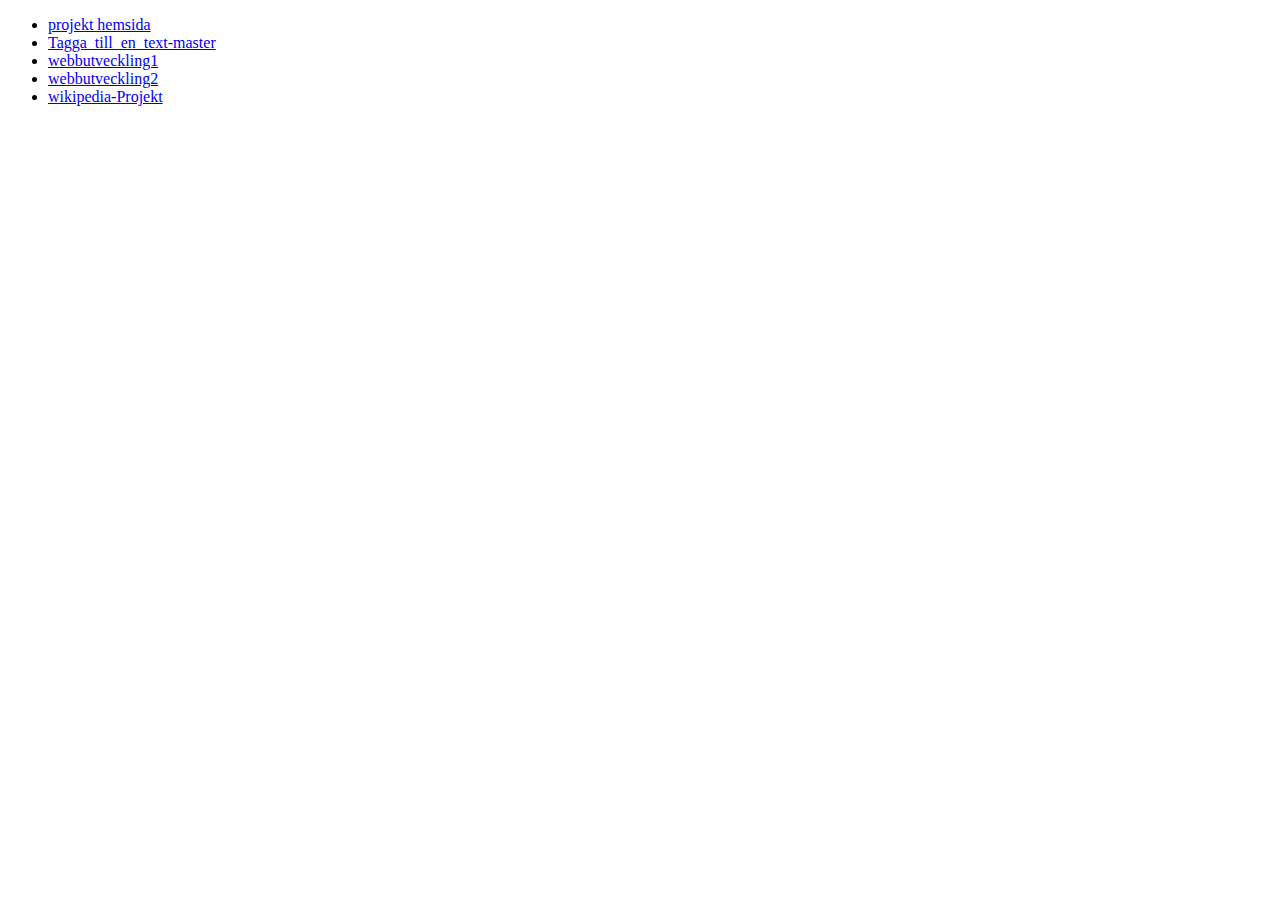
<file: index.html/index.html>
<!DOCTYPE html>
<html lang="en">
<head>
    <meta charset="UTF-8">
    <meta name="viewport" content="width=device-width, initial-scale=1.0">
    <title>Index hemsida</title>
</head>
<body>
    <ul>
       <li> <a href="projekt hemsida/sida öppnigm.html">projekt hemsida</a></li>
       <li><a href="Tagga_till_en_text-master/index.html">Tagga_till_en_text-master</a></li>
       <li><a href="webbutveckling1/htmlgrunder.html">webbutveckling1</a></li>
       <li><a href="webbutveckling2/">webbutveckling2</a></li>
       <li><a href="wikipedia-Projekt/kod eller något.html">wikipedia-Projekt</a></li>
    </ul>
</body>
</html>
</file>
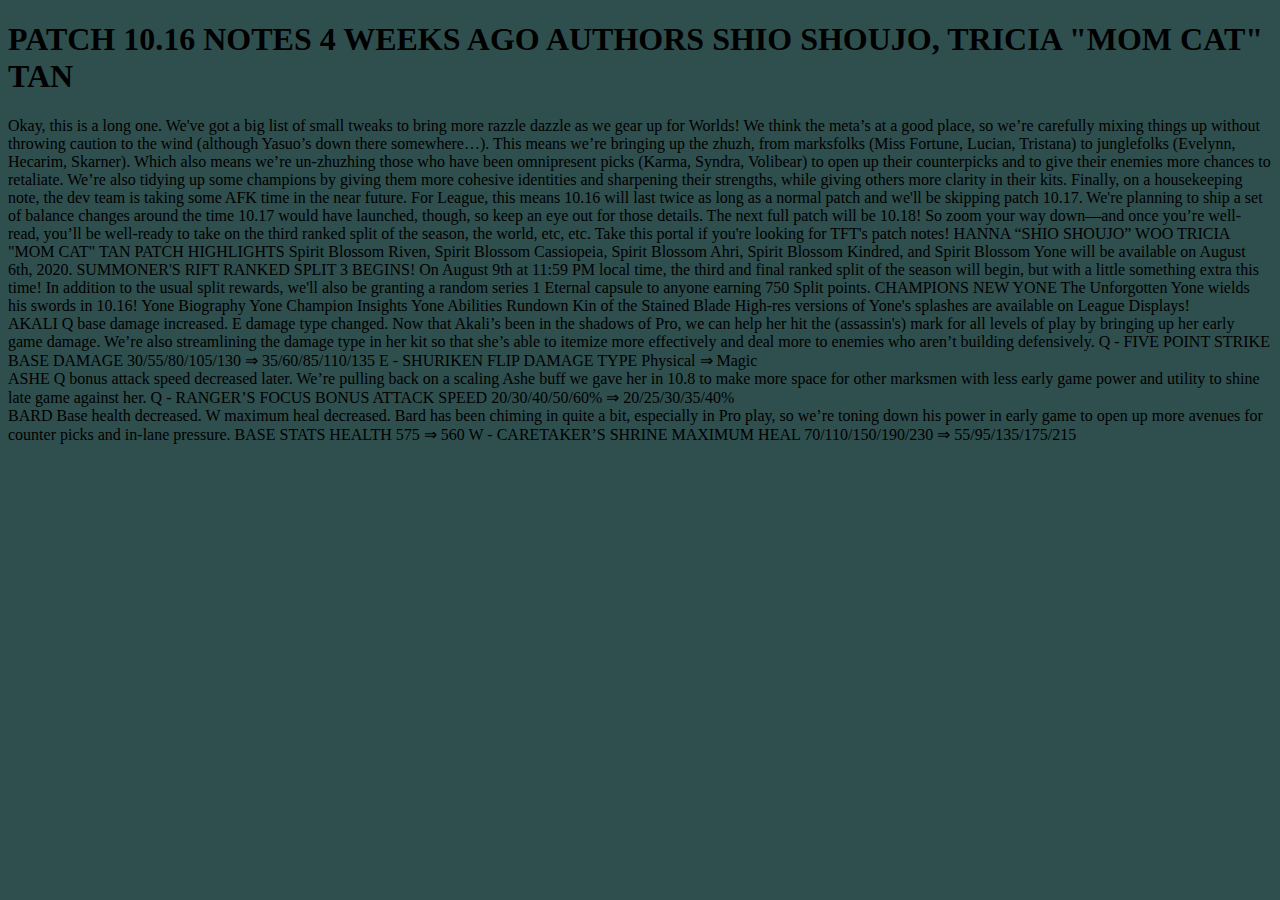
<file: index.html/Tagga_till_en_text-master/index.html>
<!DOCTYPE html>
<html lang="en">
<head>
    <meta charset="UTF-8">
    <meta name="viewport" content="width=device-width, initial-scale=1.0">
    <link rel="stylesheet" href="style.css">
    <title>Document</title>
</head>
<body style="background-color: darkslategray;"> 
    <h1>PATCH 10.16 NOTES
    4 WEEKS AGO
    AUTHORS SHIO SHOUJO, TRICIA "MOM CAT" TAN
    </h1>
    

    Okay, this is a long one. We've got a big list of small tweaks to bring more razzle dazzle as we gear up for Worlds! We think the meta’s at a good place, so we’re carefully mixing things up without throwing caution to the wind (although Yasuo’s down there somewhere…).

    This means we’re bringing up the zhuzh, from marksfolks (Miss Fortune, Lucian, Tristana) to junglefolks (Evelynn, Hecarim, Skarner). Which also means we’re un-zhuzhing those who have been omnipresent picks (Karma, Syndra, Volibear) to open up their counterpicks and to give their enemies more chances to retaliate.

    We’re also tidying up some champions by giving them more cohesive identities and sharpening their strengths, while giving others more clarity in their kits.

    Finally, on a housekeeping note, the dev team is taking some AFK time in the near future. For League, this means 10.16 will last twice as long as a normal patch and we'll be skipping patch 10.17. We're planning to ship a set of balance changes around the time 10.17 would have launched, though, so keep an eye out for those details. The next full patch will be 10.18!

    So zoom your way down—and once you’re well-read, you’ll be well-ready to take on the third ranked split of the season, the world, etc, etc.

    Take this portal if you're looking for TFT's patch notes! 
    HANNA “SHIO SHOUJO” WOO
    TRICIA "MOM CAT" TAN
    PATCH HIGHLIGHTS

    Spirit Blossom Riven, Spirit Blossom Cassiopeia, Spirit Blossom Ahri, Spirit Blossom Kindred, and Spirit Blossom Yone will be available on August 6th, 2020.

    SUMMONER'S RIFT RANKED SPLIT 3 BEGINS!
    On August 9th at 11:59 PM local time, the third and final ranked split of the season will begin, but with a little something extra this time! In addition to the usual split rewards, we'll also be granting a random series 1 Eternal capsule to anyone earning 750 Split points.
    CHAMPIONS
    NEW
    YONE
    The Unforgotten

    Yone wields his swords in 10.16! 
    Yone Biography
    Yone Champion Insights
    Yone Abilities Rundown
    Kin of the Stained Blade
    High-res versions of Yone's splashes are available on League Displays!
    <!-- Layout 1 -->
    <div class="layout1">
        AKALI
        Q base damage increased. E damage type changed.
    
        Now that Akali’s been in the shadows of Pro, we can help her hit the (assassin's) mark for all levels of play by bringing up her early game damage. We’re also streamlining the damage type in her kit so that she’s able to itemize more effectively and deal more to enemies who aren’t building defensively. 
        Q - FIVE POINT STRIKE
        BASE DAMAGE 30/55/80/105/130 ⇒ 35/60/85/110/135
        E - SHURIKEN FLIP
        DAMAGE TYPE Physical ⇒ Magic
    </div>
    <!-- Layout 2 -->
    <div class="layout2">
        ASHE
        Q bonus attack speed decreased later.
    
        We’re pulling back on a scaling Ashe buff we gave her in 10.8 to make more space for other marksmen with less early game power and utility to shine late game against her.
        Q - RANGER’S FOCUS
        BONUS ATTACK SPEED 20/30/40/50/60% ⇒ 20/25/30/35/40%
    </div>
    <!-- Layout 3 -->
    <div class="layout3">
        BARD
        Base health decreased. W maximum heal decreased.
    
        Bard has been chiming in quite a bit, especially in Pro play, so we’re toning down his power in early game to open up more avenues for counter picks and in-lane pressure. 
        BASE STATS
        HEALTH 575 ⇒ 560
        W - CARETAKER’S SHRINE
        MAXIMUM HEAL 70/110/150/190/230 ⇒ 55/95/135/175/215
    </div>
</body>
</html>
</file>
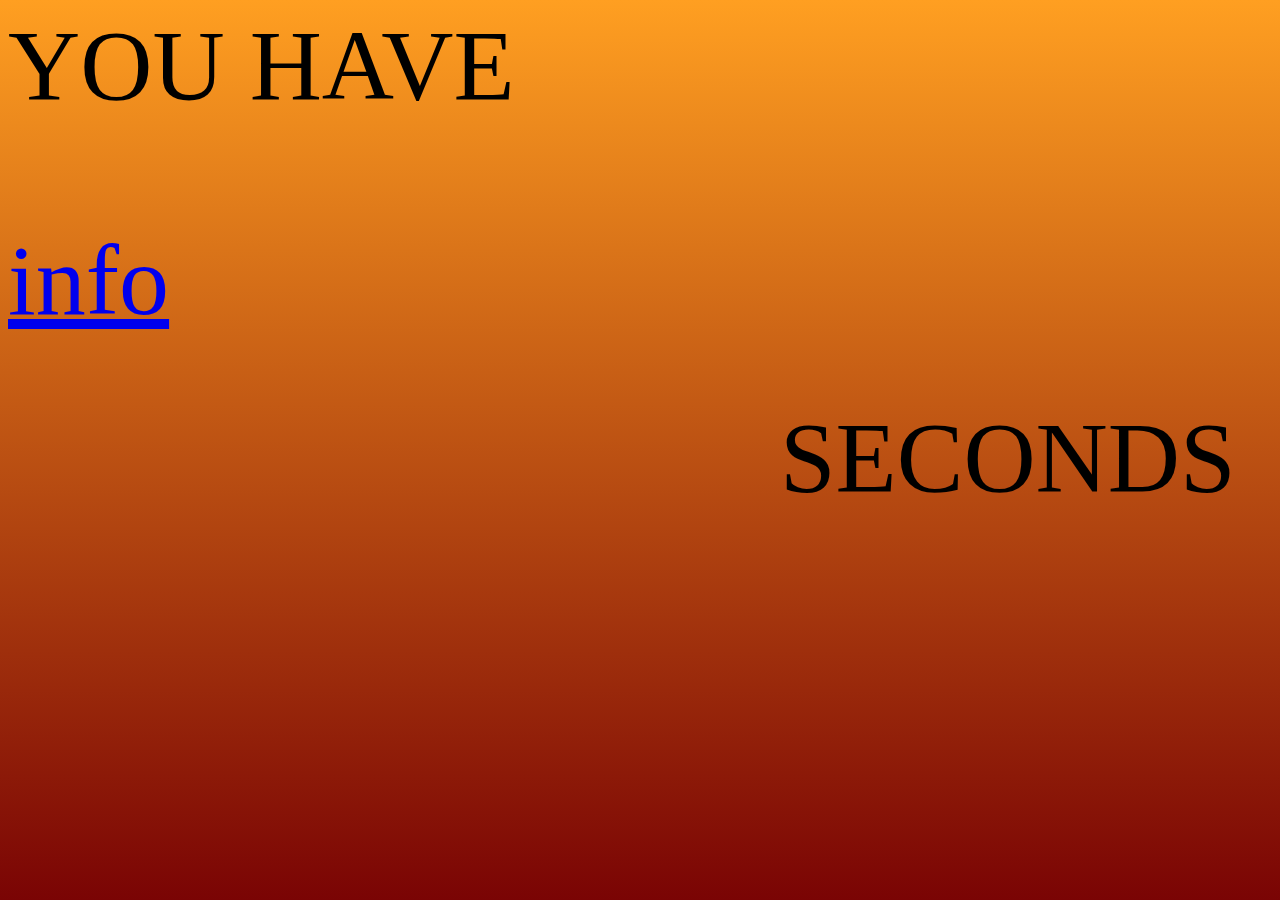
<file: index.html/projekt hemsida/sida öppnigm.html>
<html>
    <head>
        <title>Rolig hemsida :)</title>
    </head>
    <body style="font-size:100px;BACKGROUND:linear-gradient(rgb(255, 159, 33), rgb(122, 4, 4));">
         <p>YOU HAVE</p>
    
    
    
    
    
    
    
    </body>

    

    <head>
        <script src="https://randojs.com/1.0.0.js"></script>
        <script>
            function showRandomNumber(){
                document.getElementById("myNumber").innerHTML = rando(1, 10);
            }
        </script>
        <style>
            #myNumber{
                font-size:100px;
                text-align:center;
                margin:50px auto;
                font-family:sans-serif;
            }
            .text{
                position:absolute;
                top: 400px;
                right: 100px;
                height:50px;
                width:400px;
            }

        </style>
    </head>
    <body onload="showRandomNumber();">
        <div id="myNumber"></div>
        <div class="text">
            SECONDS
        </div>
        <a href="sida1.html">info</a>
    </body>
</html>
</file>
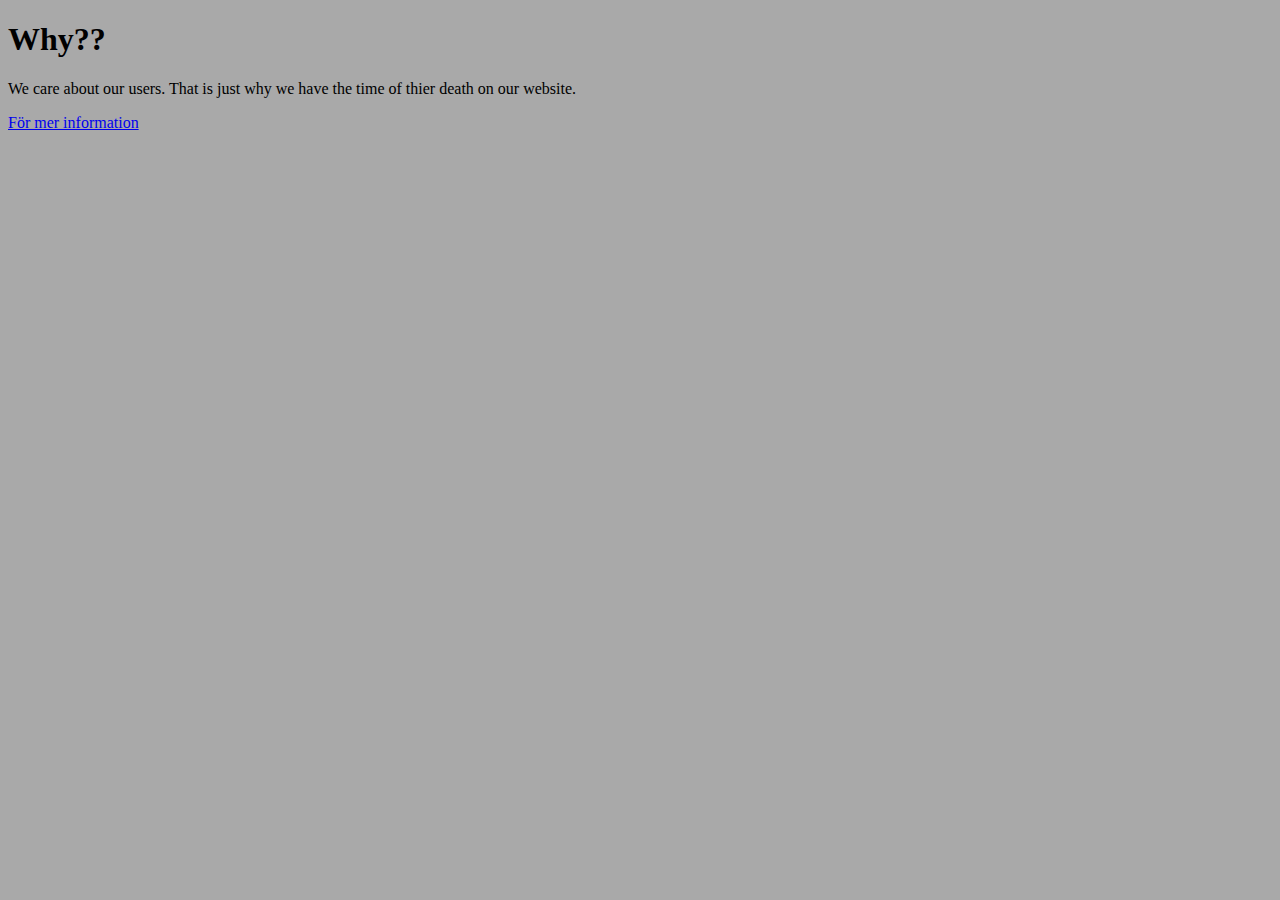
<file: index.html/projekt hemsida/sida1.html>
<!DOCTYPE html>
<html>

    <head> 
    
        <style> 
        
        #rubrik{ 
            font-size:100px;
            text-align:center;
            margin:50px auto;
            font-family:sans-serif;
                
        }
        .text{
            position:absolute;
            top: 400px;
            right: 100px;
            height:50px;
            width:400px;
            }
            
        </style>
        <title></title>
    </head>
    <body style="BACKGROUND:darkgrey">
        <h1 class="#rubrik">Why??</h1>  
        <p>We care about our users. That is just why we have the time of thier death on our website.</p>
        <a href="sida2.html">För mer information</a>
        <p><link rel="stylesheet" href="https://www.youtube.com/watch?v=8LQftYK2n8o"></p>
    </body>
</html>
</file>
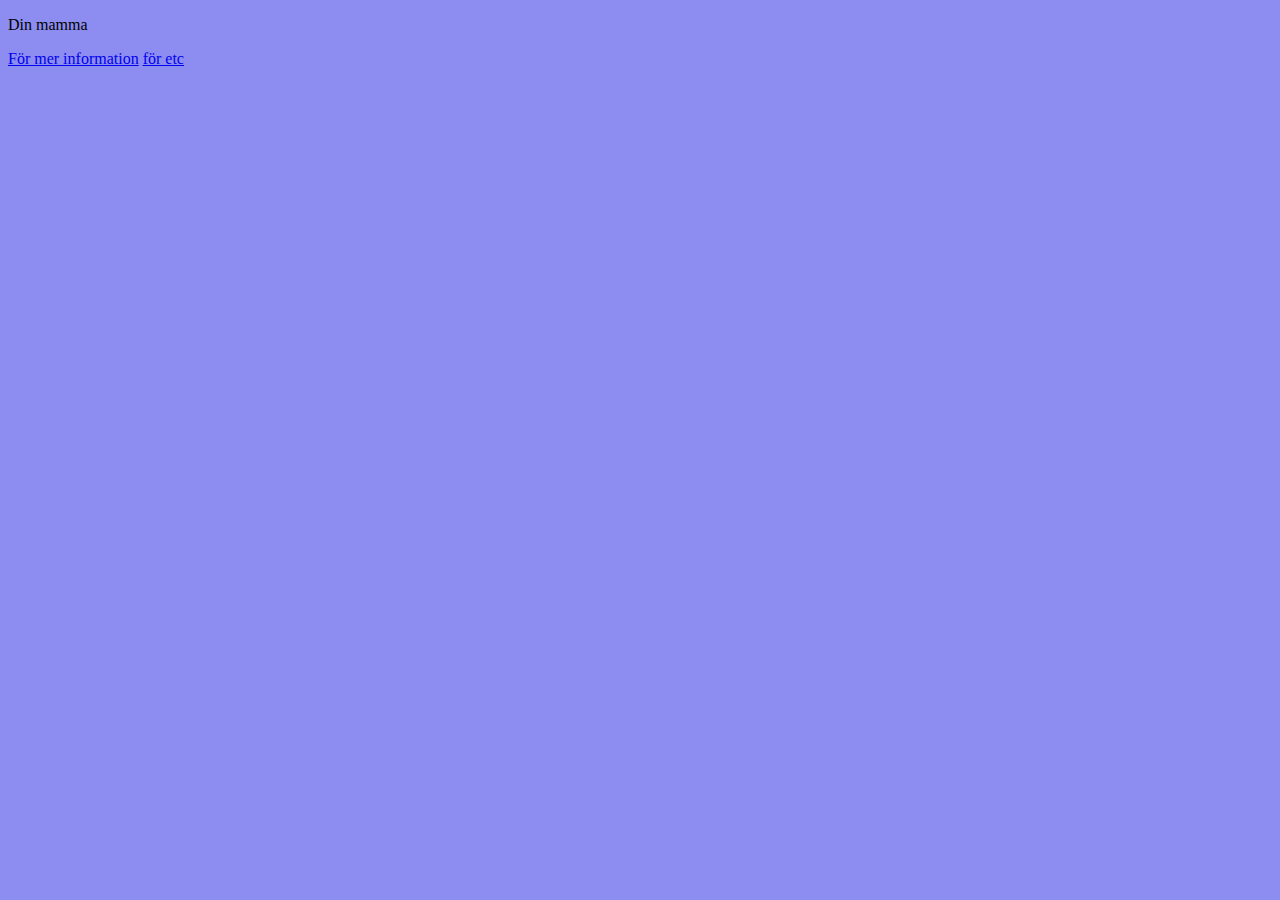
<file: index.html/projekt hemsida/sida2.html>
<!DOCTYPE html>
<html lang="en">
<head>
    <meta charset="UTF-8">
    <meta http-equiv="X-UA-Compatible" content="IE=edge">
    <meta name="viewport" content="width=device-width, initial-scale=1.0">
    <style> 
        body{
        
        background-color:rgb(141, 141, 241);
        }
        
        
         
            
        </style>
    <title>Document</title>
</head>
<body>
    <p >Din mamma</p> 
    <a href="sida1.html">För mer information</a>
    <a href="sida3.html">för etc</a>
</body>
</html>
</file>
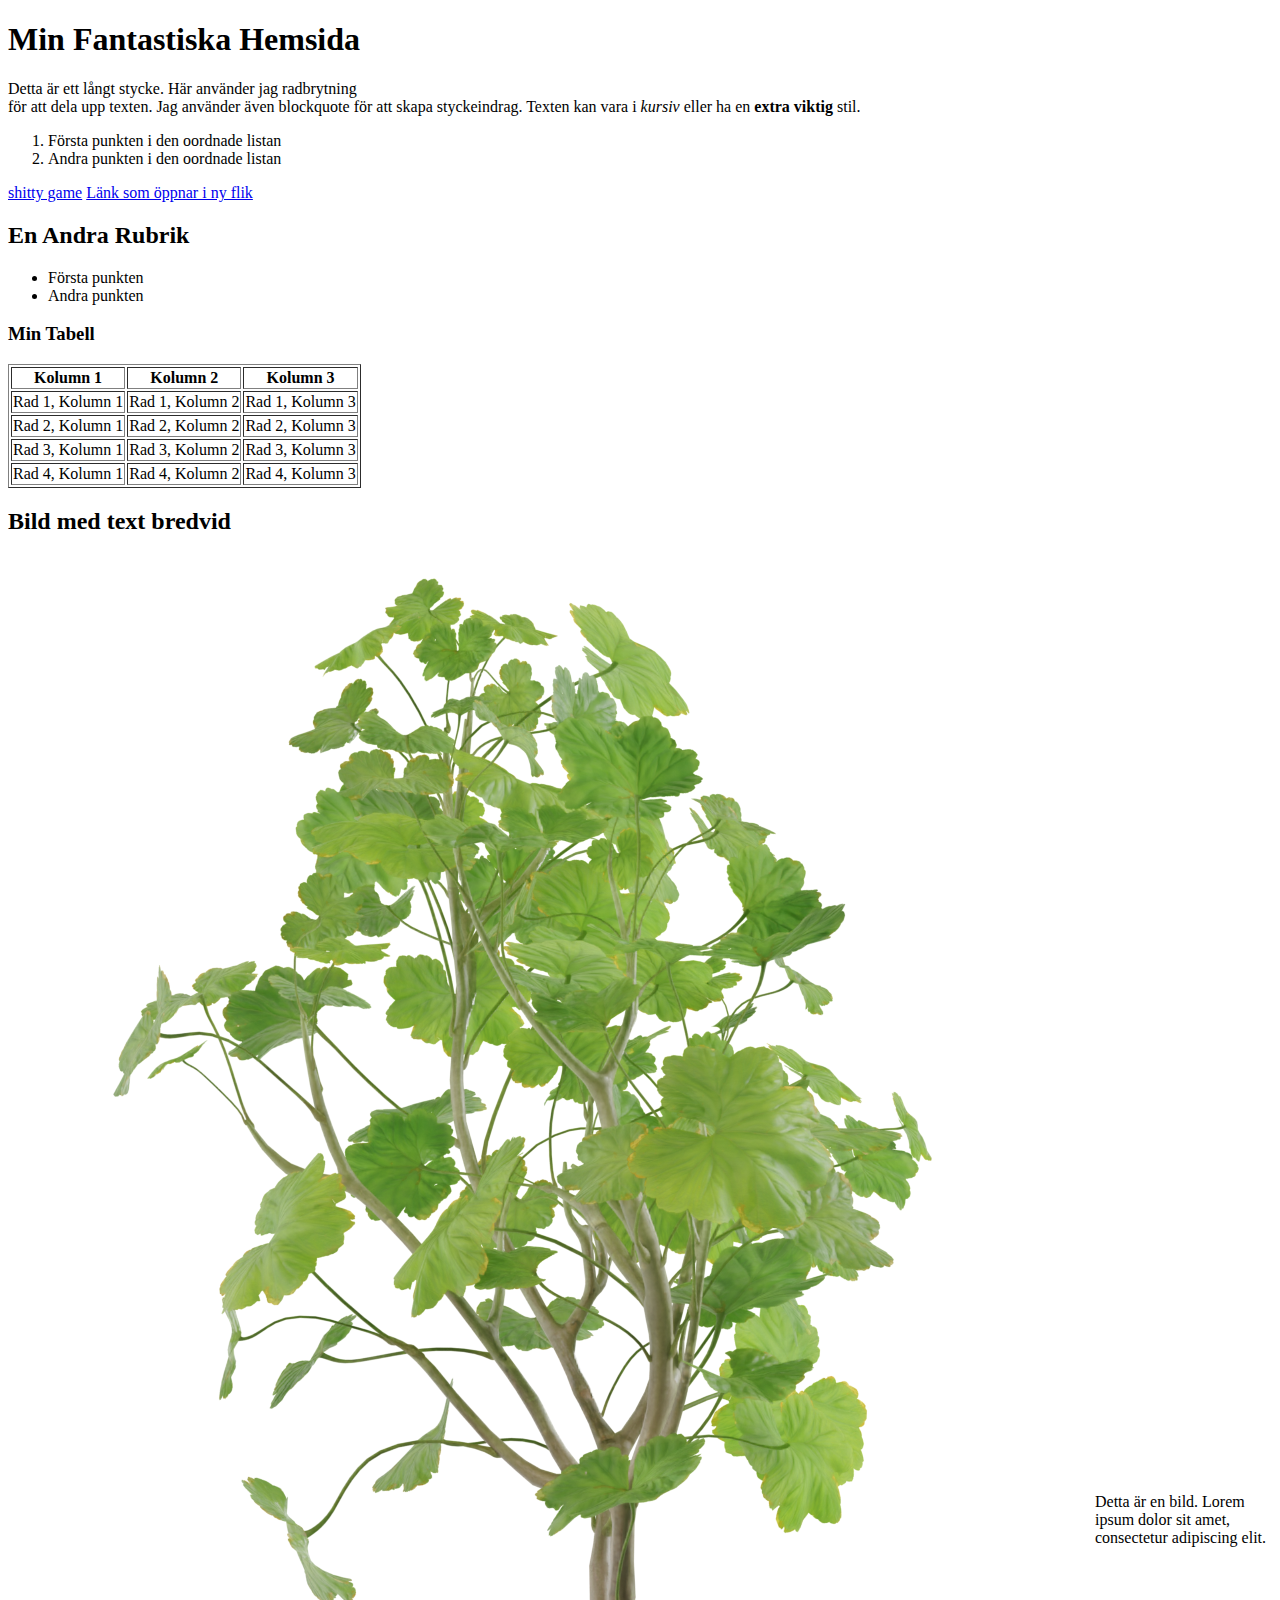
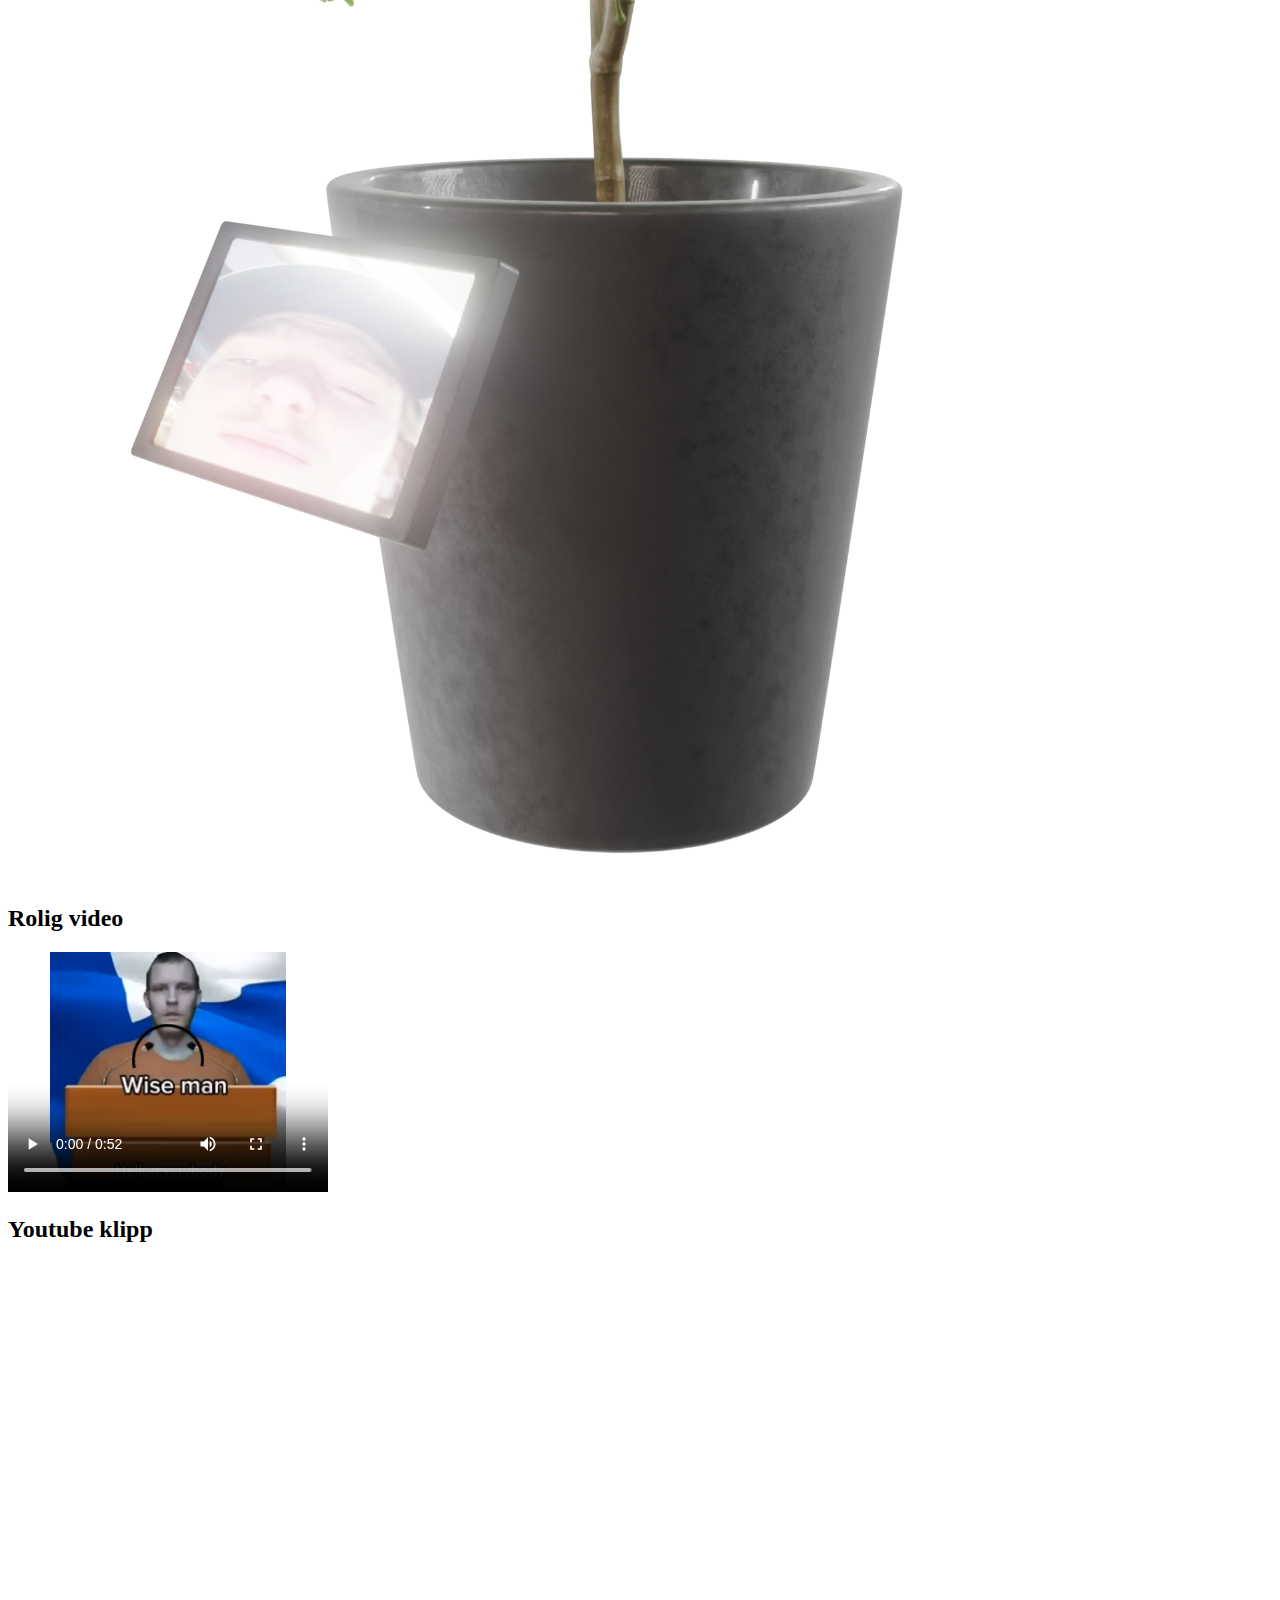
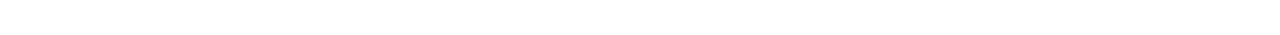
<file: index.html/webbutveckling1/htmlgrunder.html>
<!DOCTYPE html>
<html>
<head>
    <title>Dåliga spel</title>
    <link rel="icon" href="china.png">
</head>
<body>
    <h1>Min Fantastiska Hemsida</h1>
    <p>
        Detta är ett långt stycke. Här använder jag radbrytning<br>
        för att dela upp texten. Jag använder även blockquote för att skapa styckeindrag.
        Texten kan vara i <em>kursiv</em> eller ha en <strong>extra viktig</strong> stil.
    </p>
    <ol>
        <li>Första punkten i den oordnade listan</li>
        <li>Andra punkten i den oordnade listan</li>
    </ol>
    <!-- kommentar -->
    <a href="https://overwatch.blizzard.com/">shitty game</a>
    <a href="din mamma.html" target="_blank">Länk som öppnar i ny flik</a>
    <h2>En Andra Rubrik</h2>
    <ul>
        <li>Första punkten</li>
        <li>Andra punkten </li>
    </ul>
    <h3>Min Tabell</h3>
    <table border="1">
        <tr>
            <th>Kolumn 1</th>
            <th>Kolumn 2</th>
            <th>Kolumn 3</th>
        </tr>
        <tr>
            <td>Rad 1, Kolumn 1</td>
            <td>Rad 1, Kolumn 2</td>
            <td>Rad 1, Kolumn 3</td>
        </tr>
        <tr>
            <td>Rad 2, Kolumn 1</td>
            <td>Rad 2, Kolumn 2</td>
            <td>Rad 2, Kolumn 3</td>
        </tr>
        <tr>
            <td>Rad 3, Kolumn 1</td>
            <td>Rad 3, Kolumn 2</td>
            <td>Rad 3, Kolumn 3</td>
        </tr>
        <tr>
            <td>Rad 4, Kolumn 1</td>
            <td>Rad 4, Kolumn 2</td>
            <td>Rad 4, Kolumn 3</td>
        </tr>
    </table>
    <h2>Bild med text bredvid</h2>
    <table>
        <tr>
            <td><img src="simon3.png" alt="En bild"></td>
            <td>Detta är en bild. Lorem ipsum dolor sit amet, consectetur adipiscing elit.</td>
        </tr>
    </table>
    <h2>Rolig video</h2>
    <video width="320" height="240" controls>
        <source src="Finland.mp4" type="video/mp4">
        Din webbläsare stöder inte video.
    </video>

    <h2>Youtube klipp</h2>
    <iframe width="640" height="360" src="https://www.youtube.com/embed/8rv0iFQLmz4" title="That one part in うずまき - Machine Girl [extended] (Palmtree Panic &quot;P&quot; Mix MG edit)" frameborder="0" allow="accelerometer; autoplay; clipboard-write; encrypted-media; gyroscope; picture-in-picture; web-share" allowfullscreen></iframe>
</html>
</file>
<file: index.html/Tagga_till_en_text-master/style.css>
/* Del 2 */
body {

}

h1{

}

h2{

}

h3 {

}

p {

}




/* Del 3 */

/* Layout 1 */
.layout1 h2{

}

.layout1 h3 {

}

.layout1 p {

}

/* Layout 2 */
.layout2 h2{

}

.layout2 h3 {

}

.layout2 p {

}


/* Layout 3 */
.layout3 h2{

}

.layout3 h3 {

}

.layout3 p {

}
</file>
